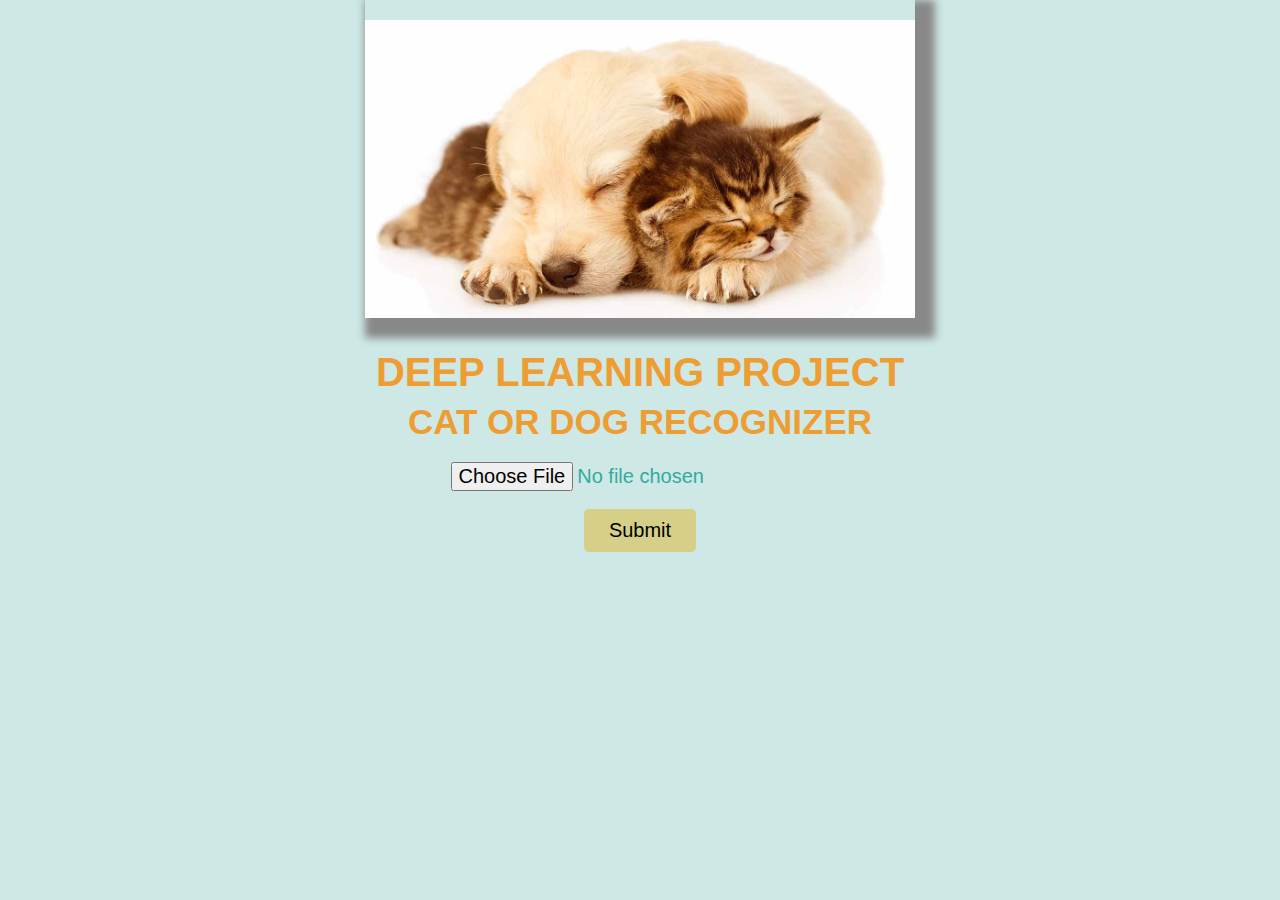
<file: templates/index.html>
<!DOCTYPE html>
<html lang="en">
    <head>
        <title></title>
        <meta charset="UTF-8">
        <link rel="stylesheet" type="text/css" href='../static/style.css'>
    </head>
    <body>    
        <center>
            <div class="body">
                <img src="../static/cat_and_dog.jpg" alt="img_cate,dog">

                <div class="title_card">
                    <h2 class="heading_title"><span class="title">DEEP LEARNING PROJECT</span><br><span class="half_title">CAT OR DOG RECOGNIZER</span></h2>
                    <form method="POST" action="{{url_for('home')}}" enctype="multipart/form-data">
                        <input type="file" name='image' class="file">
                        <br> <br>
                        <input type="submit" class="btn">
                    </form>
                </div>

                <!-- <div class="teams">
                    <h5>Team members</h5>
                    <p><a href="">mohamed</a></p>
                    <p><a href="">mohamed</a></p>
                    <p><a href="">mohamed</a></p>
                    <p><a href="">mohamed</a></p>
                    <p><a href="">mohamed</p>
                </div> -->
            </div>

        </center>

    </body>
</html>
</file>
<file: static/style.css>
*{
    margin: 0;
    padding: 0;
    box-sizing: border-box;
}
/* == */
body{
    background-color: #CDE8E5;
    font-family: 'Gill Sans', 'Gill Sans MT', Calibri, 'Trebuchet MS', sans-serif;
}
a{
    text-decoration: none;
}
/* === */
/* index.html */
img{
    width: 550px;
    padding-top: 20px;
    box-shadow: 10px 10px 8px 10px #888888
}
/* ------ */
.heading_title{
    padding: 20px;
}
.title_card .title{
    font-size: 40px;
    line-height: 1.5;
    color: rgb(238, 157, 51);
}
.title_card .half_title{
    font-size: 35px;
    color: rgb(238, 157, 51)
}
/* --- */
input[type=file]{
    font-size: 20px;
    color: #33ab9d;
}
input[type=submit] {
    padding:10px 25px; 
    background:#e1b11271; 
    border:0 none;
    cursor:pointer;
    -webkit-border-radius: 5px;
    border-radius: 5px; 
    color: #000000;
    font-size: 20px;
}
/* ------- */
/* teams */
/* .body .teams {
    font-family: Georgia, 'Times New Roman', Times, serif;
    float: right;
    padding-top: 20px;
    color: #053939;
} */
/* ========================================================================= */
/* prediction.html */
.cont, h1{
    padding: 10px;
    /* font-size: 20px; */
}
.cont, h1, .data_h1, .span, .span_2{
    font-size: 20px;
    color: rgb(188, 123, 38);
    padding: 10px;
}
.go_back{
    width: 100px;
    height: 50px;
    font-size: 18px;
    background-color: #37b4c4a5;
    border: none;
    border-radius: 5px;
    transition: all .7s;
    margin: 30px;
}
.go_back:hover{
    box-shadow: 3px 3px 2px 3px #888888
}
</file>
